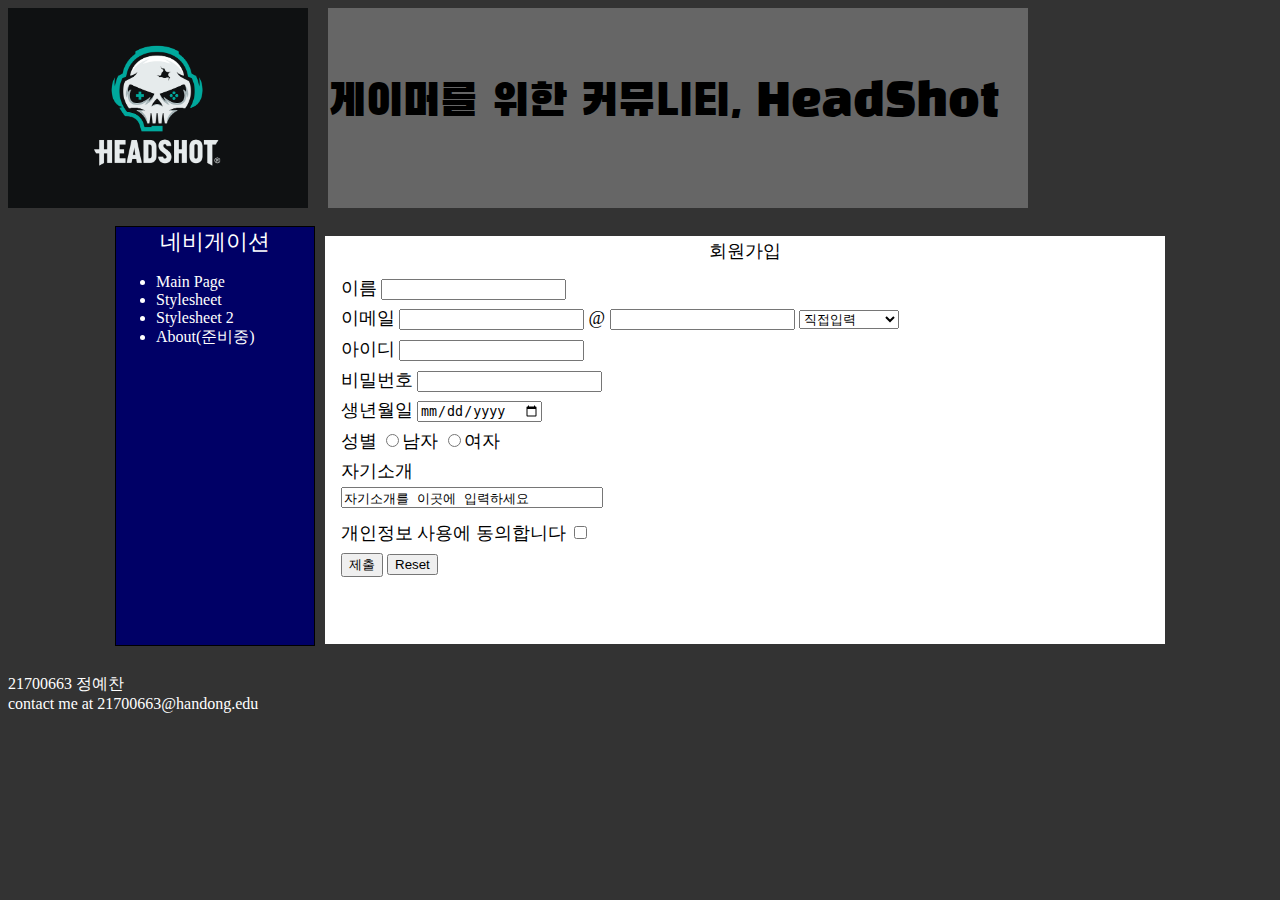
<file: form/WebContent/form.html>
<!DOCTYPE html>
<html>
<head>
<meta charset="utf-8"/>
<title>Form Practice</title>
<style type = "text/css">
	@import url('https://fonts.googleapis.com/css2?family=Black+Han+Sans&display=swap');
	body{
		background-color : #333333
	}
	#main_header{
		
	}
	#logo_img{
		float: left;
	}
	#logo_name{
		background-color: #666666;
		width: 700px;
		height: 200px;
		font-size: 45px;
		font-family : 'Black Han Sans', sans-serif;
		line-height : 190px;
		margin-left : 320px;
	}
	textarea{ resize : none;}
	#main_content{
		width : 1050px; margin: 0 auto;
		overflow : hidden;
	}
	aside{
		float:left;
		width : 200px;
		display: block;
		box-sizing : border-box;
		border : 1px solid black;
		background : #000066;
		color : white;
		height : 420px;
		text-align : center;
	}
	section{
		background-color: white;
		width : 840px;
		float : right;	
		font-size : 18px;
		line-height : 170%;
		margin-bottom : 30px;
		margin-top : 10px;
	}
	fieldset{
		height : 390px;
		background-color : white;
		border : 0px;
	}
	#navi{
		font-size : 22px;	
	}
	#navi_li{
		text-align : left;
	}
	a:link{ color : white; text-decoration:none; }
	a:visited{ color : #CCCCCC; text-decoration:none; }
	footer{
		color : white;
	}
</style>
<script>
	function email_change(){
		if(form.email.value == ""){
			form.email_addr.readonly = false;
			form.email_addr.value = "";
			form.email_addr.focus();
		}else{
			form.email_addr.readonly = true;
			form.email_addr.value = form.email.value;
		}
	}
	
	function areaWide(){
		var textarea = event.srcElement;
		textarea.cols = "40";
		textarea.rows = "5";
	}
	
	
	function validateForm() {
		var name = document.form.name;
		var email_id = document.form.email_id;
		var email_addr = document.form.email_addr;
		var id = document.form.id;
		var password = document.form.password;
		var agreement = document.form.agreement.checked;
		
		if(name.value == ""){alert('이름을 입력해 주세요'); return false;}
		if(email_id.value == ""){alert('이메일을 입력해 주세요'); return false;}
		if(email_addr.value == ""){alert('이메일을 입력해 주세요'); return false;}
		if(id.value == ""){alert('아이디를 입력해 주세요'); return false;}
		if(password.value == ""){alert('비밀번호를 입력해 주세요'); return false;}
		
		if(name.value.length < 2){alert('이름은 2자 이상 입력해 주세요'); return false;}
		if(password.value.length < 4){alert('비밀번호는 4자 이상 입력해 주세요'); return false;}
		if(!agreement){alert('개인정보 사용에 동의해주세요'); return false;}
	}
</script>

</head>
<body>
<header id="main_header">
	<img id = "logo_img" src="./img/headshot.png" alt="logo"  width = 300px;/>
	<div id = "logo_name" onmouseover = "this.style.color ='red'" onMouseOut="this.style.color='black'">게이머를 위한 커뮤니티, HeadShot</div>
	<br>
</header>
<div id="main_content">
<aside>
	<navi id = "navi">네비게이션</navi>
	<ul id = "navi_li">
		<li><a href = "index.html">Main Page</a></li>
		<li><a href = "style1.html">Stylesheet</a></li>
		<li><a href = "style2.htm">Stylesheet 2</a></li>
		<li><a href = "#">About(준비중)</a></li>
	</ul>
</aside>
<section>
	<form name = "form" action = "form_ok.jsp" onsubmit = "return validateForm()" method = "post">
		<fieldset name = "fieldset">
		<legend align = center>회원가입</legend>
			<label type ="text">이름</label>
			<input name = "name" type = "text" /><br>
			<label type ="text">이메일</label>
			<input type = "text" name = "email_id" /> @ <input type = "text" name = "email_addr" />
			<select name = "email" onchange = "email_change()">
				<option value = "">직접입력</option>
				<option value = "gmail.com">gmail.com</option>
				<option value = "naver.com">naver.com</option>
				<option value = "handong.edu">handong.edu</option>
				<option value = "daum.net">daum.net</option>
				<option value = "nate.com">nate.com</option>
			</select>
			<br>
			<label type ="text">아이디</label>
			<input name = "id" type = "text" /><br>
			<label type ="text">비밀번호</label>
			<input name = "password" type = "password" /><br>
			<label type ="text">생년월일</label>
			<input name = "birthday" type = "date" /><br>
			<label type ="text">성별</label>
			<label name = "genderchosen"><input name = "gender" type = "radio" value="남자"/>남자</label>
			<label name = "genderchosen"><input name = "gender" type = "radio" value="여자"/>여자</label><br>
			<label type ="text">자기소개</label><br>
			<textarea name = "textarea" cols = "30" rows = "1" onclick = "areaWide()" >자기소개를 이곳에 입력하세요</textarea><br>
			<label type ="text">개인정보 사용에 동의합니다</label>
			<input name = "agreement" type = "checkbox" /><br>
			<input name = "submit" type = "submit" value = "제출" />
			<input name = "reset" type = "reset"  /><br>
		</fieldset>
	</form>
</section>
</div>
<footer>
	<div>21700663 정예찬</div>
	<div>contact me at 21700663@handong.edu</div>
</footer>
</body>
</html>
</file>
